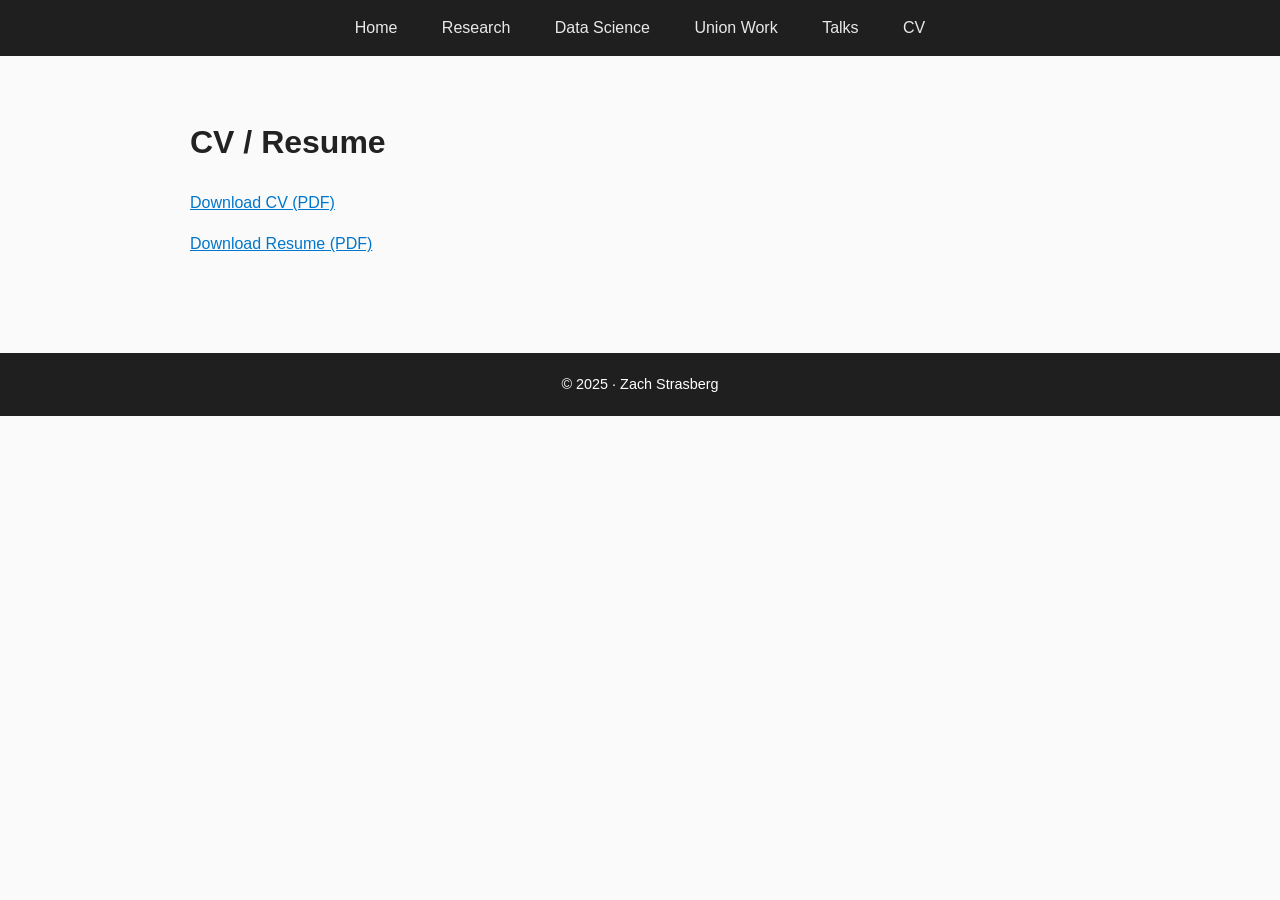
<file: cv.html>
<!DOCTYPE html>
<html lang="en">
<head>
    <meta charset="UTF-8" />
    <title>CV · Zach Strasberg</title>
    <link rel="stylesheet" href="css/style.css" />
</head>

<body>

<nav>
    <ul>
        <li><a href="index.html">Home</a></li>
        <li><a href="research.html">Research</a></li>
        <li><a href="data.html">Data Science</a></li>
        <li><a href="union.html">Union Work</a></li>
        <li><a href="talks.html">Talks</a></li>
        <li><a href="cv.html">CV</a></li>
    </ul>
</nav>

<div class="container">

    <h1>CV / Resume</h1>

    <p><a href="assets/pdfs/Zach_Strasberg_CV.pdf">Download CV (PDF)</a></p>
    <p><a href="assets/pdfs/Zach_Strasberg_Resume.pdf">Download Resume (PDF)</a></p>

</div>

<footer>© 2025 · Zach Strasberg</footer>

</body>
</html>
</file>
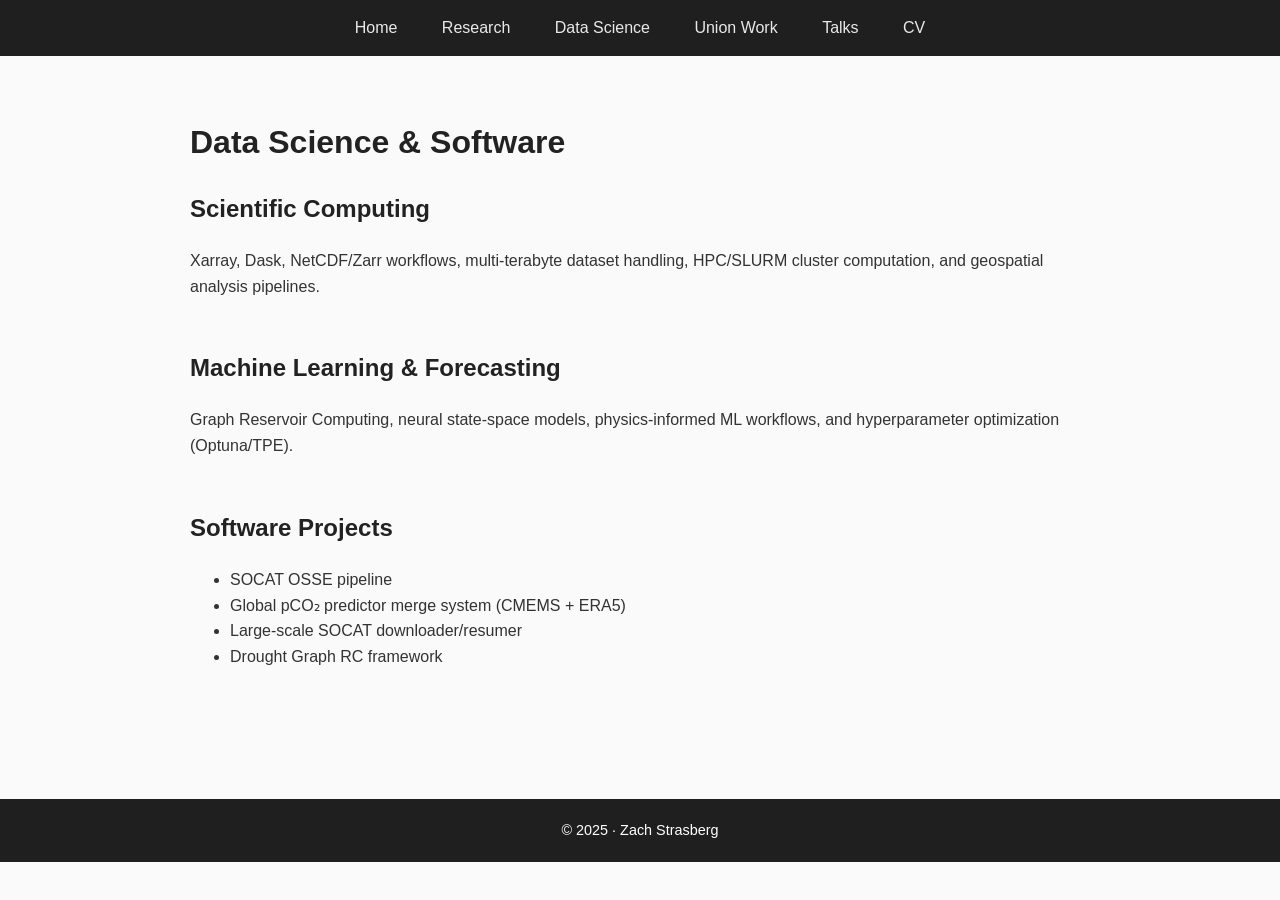
<file: data.html>
<!DOCTYPE html>
<html lang="en">
<head>
    <meta charset="UTF-8" />
    <title>Data Science · Zach Strasberg</title>
    <link rel="stylesheet" href="css/style.css" />
</head>

<body>

<nav>
    <ul>
        <li><a href="index.html">Home</a></li>
        <li><a href="research.html">Research</a></li>
        <li><a href="data.html">Data Science</a></li>
        <li><a href="union.html">Union Work</a></li>
        <li><a href="talks.html">Talks</a></li>
        <li><a href="cv.html">CV</a></li>
    </ul>
</nav>

<div class="container">

    <h1>Data Science & Software</h1>

    <div class="section">
        <h2>Scientific Computing</h2>
        <p>
            Xarray, Dask, NetCDF/Zarr workflows, multi-terabyte dataset handling,
            HPC/SLURM cluster computation, and geospatial analysis pipelines.
        </p>
    </div>

    <div class="section">
        <h2>Machine Learning & Forecasting</h2>
        <p>
            Graph Reservoir Computing, neural state-space models, physics-informed
            ML workflows, and hyperparameter optimization (Optuna/TPE).
        </p>
    </div>

    <div class="section">
        <h2>Software Projects</h2>
        <ul>
            <li>SOCAT OSSE pipeline</li>
            <li>Global pCO₂ predictor merge system (CMEMS + ERA5)</li>
            <li>Large-scale SOCAT downloader/resumer</li>
            <li>Drought Graph RC framework</li>
        </ul>
    </div>

</div>

<footer>© 2025 · Zach Strasberg</footer>

</body>
</html>
</file>
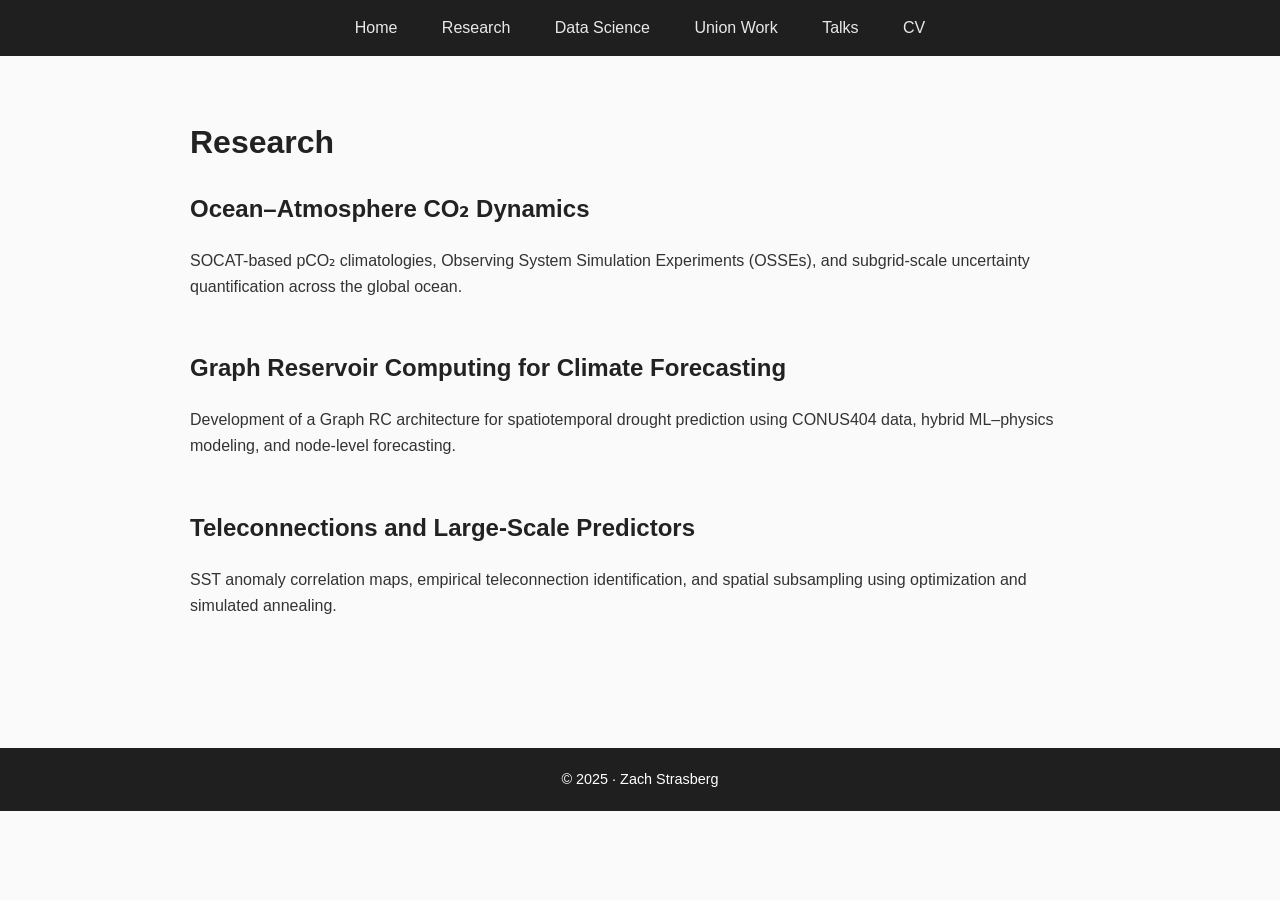
<file: research.html>
<!DOCTYPE html>
<html lang="en">
<head>
    <meta charset="UTF-8" />
    <title>Research · Zach Strasberg</title>
    <link rel="stylesheet" href="css/style.css" />
</head>

<body>

<nav>
    <ul>
        <li><a href="index.html">Home</a></li>
        <li><a href="research.html">Research</a></li>
        <li><a href="data.html">Data Science</a></li>
        <li><a href="union.html">Union Work</a></li>
        <li><a href="talks.html">Talks</a></li>
        <li><a href="cv.html">CV</a></li>
    </ul>
</nav>

<div class="container">
    <h1>Research</h1>

    <div class="section">
        <h2>Ocean–Atmosphere CO₂ Dynamics</h2>
        <p>
            SOCAT-based pCO₂ climatologies, Observing System Simulation Experiments (OSSEs),
            and subgrid-scale uncertainty quantification across the global ocean.
        </p>
    </div>

    <div class="section">
        <h2>Graph Reservoir Computing for Climate Forecasting</h2>
        <p>
            Development of a Graph RC architecture for spatiotemporal drought prediction
            using CONUS404 data, hybrid ML–physics modeling, and node-level forecasting.
        </p>
    </div>

    <div class="section">
        <h2>Teleconnections and Large-Scale Predictors</h2>
        <p>
            SST anomaly correlation maps, empirical teleconnection identification,
            and spatial subsampling using optimization and simulated annealing.
        </p>
    </div>

</div>

<footer>© 2025 · Zach Strasberg</footer>

</body>
</html>
</file>
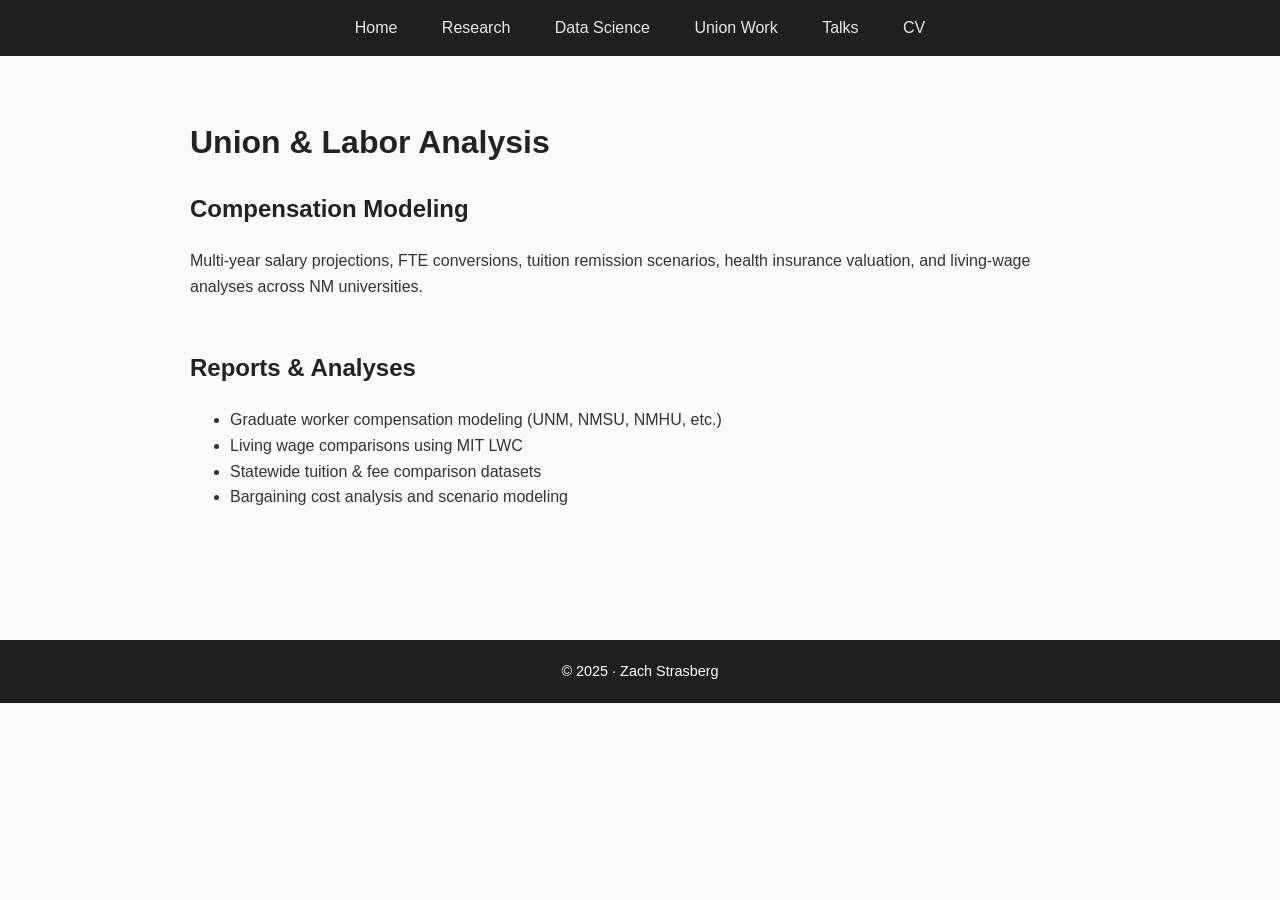
<file: union.html>
<!DOCTYPE html>
<html lang="en">
<head>
    <meta charset="UTF-8" />
    <title>Union Work · Zach Strasberg</title>
    <link rel="stylesheet" href="css/style.css" />
</head>

<body>

<nav>
    <ul>
        <li><a href="index.html">Home</a></li>
        <li><a href="research.html">Research</a></li>
        <li><a href="data.html">Data Science</a></li>
        <li><a href="union.html">Union Work</a></li>
        <li><a href="talks.html">Talks</a></li>
        <li><a href="cv.html">CV</a></li>
    </ul>
</nav>

<div class="container">

    <h1>Union & Labor Analysis</h1>

    <div class="section">
        <h2>Compensation Modeling</h2>
        <p>
            Multi-year salary projections, FTE conversions, tuition remission scenarios,
            health insurance valuation, and living-wage analyses across NM universities.
        </p>
    </div>

    <div class="section">
        <h2>Reports & Analyses</h2>
        <ul>
            <li>Graduate worker compensation modeling (UNM, NMSU, NMHU, etc.)</li>
            <li>Living wage comparisons using MIT LWC</li>
            <li>Statewide tuition & fee comparison datasets</li>
            <li>Bargaining cost analysis and scenario modeling</li>
        </ul>
    </div>

</div>

<footer>© 2025 · Zach Strasberg</footer>

</body>
</html>
</file>
<file: css/style.css>
/* -------- GLOBAL STYLES -------- */

body {
    font-family: -apple-system, BlinkMacSystemFont, "Segoe UI", Roboto, Oxygen,
                 Ubuntu, Cantarell, "Open Sans", "Helvetica Neue", sans-serif;
    margin: 0;
    padding: 0;
    line-height: 1.6;
    background: #fafafa;
    color: #333;
}

/* Container for main content */
.container {
    width: 80%;
    max-width: 900px;
    margin: auto;
    padding: 40px 0;
}

/* Headings */
h1, h2, h3 {
    font-weight: 600;
    color: #222;
}

/* -------- NAVIGATION -------- */

nav {
    background: #1f1f1f;
    color: white;
    padding: 15px 0;
}

nav ul {
    list-style: none;
    margin: 0;
    padding: 0;
    text-align: center;
}

nav ul li {
    display: inline-block;
    margin: 0 20px;
}

nav ul li a {
    color: #e9e9e9;
    text-decoration: none;
    font-size: 1rem;
}

nav ul li a:hover {
    color: #ffffff;
}

/* -------- FOOTER -------- */

footer {
    background: #1f1f1f;
    color: white;
    padding: 20px 0;
    text-align: center;
    font-size: 0.9rem;
    margin-top: 40px;
}

/* -------- LINKS -------- */

a {
    color: #0077cc;
}

a:hover {
    color: #005fa3;
    text-decoration: underline;
}

/* -------- SECTIONS -------- */

.section {
    margin-bottom: 50px;
}
</file>
